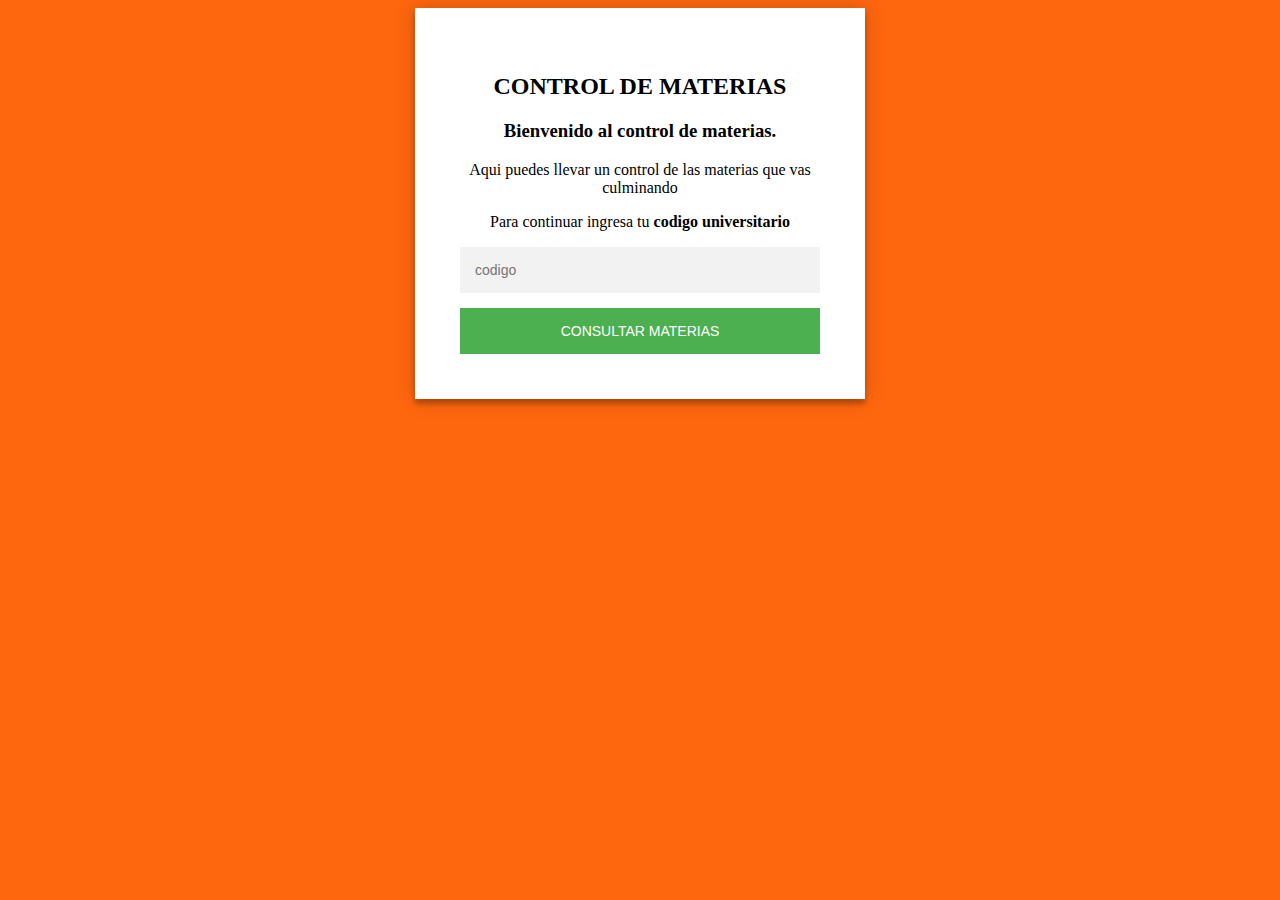
<file: index.html>
<!DOCTYPE html>
<html lang="en">
<head>
    <meta charset="UTF-8">
    <meta name="viewport" content="width=device-width, initial-scale=1.0">
    <meta http-equiv="X-UA-Compatible" content="ie=edge">
    <script src="https://ajax.googleapis.com/ajax/libs/jquery/2.1.4/jquery.min.js"></script>
    <link href="https://fonts.googleapis.com/icon?family=Material+Icons" rel="stylesheet">
    <script src="js/organizaMaterias.js"></script>
    <link rel="stylesheet" href="css/style.css">
    <title>Parcial 1</title>
    
    <div class="info_centrado">
        <h2>CONTROL DE MATERIAS</h2>
        
        <h3>Bienvenido al control de materias.</h3>
        
        <p>Aqui puedes llevar un control de las materias que vas culminando</p>
        <p>Para continuar ingresa tu <b>codigo universitario</b></p>
        <input type="text" placeholder="codigo" name="codigo" id="codigo">
        <button id="btn_consultar" type="submit">Consultar Materias</button>
        <button id="btn_nuevaBusqueda" type="submit">Nueva Busqueda</button>
        <div class="estCodigo">
            <p>Su codigo es: <span class="txt_codigo" id="txtCodigo"></span></p>
        </div>

        <div class="guia">
                <h2>Estados de la Materia</h2>
                <div class="color-green">SIN TERMINAR</div>
                <div class="color-gray">TERMINADA</div>
                <p>presiona sobre cada materia para cambiar su estado</p>
            </div>
    </div>
    
    
    <div id="info_data">
        <div id="semestre_1" class="semestres">
            <h3>Semestre 1</h3>
            <div id="aclonar" class="materias">
                <p id="materia">Calculo I</p>
                <p id="creditos">Creditos</p>
                <img class="star_aclonar" src="img/star.png" alt="star">
            </div>
        </div>
        <div id="semestre_2" class="semestres">
            <h3>Semestre 2</h3>
        </div>
        <div id="semestre_3" class="semestres">
            <h3>Semestre 3</h3>
        </div>
        <div id="semestre_4" class="semestres">
            <h3>Semestre 4</h3>
        </div>
        <div id="semestre_5" class="semestres">
            <h3>Semestre 5</h3>
        </div>
        <div id="semestre_6" class="semestres">
            <h3>Semestre 6</h3>
        </div>
    </div>
</head>
<body>    
</body>
</html>
</file>
<file: css/style.css>
body{
    background: rgb(255,103,15);
    background: -moz-linear-gradient(-45deg,  rgb(255,103,15) 0%, rgb(255,103,15) 100%);
    background: -webkit-linear-gradient(-45deg,  rgb(255,103,15) 0%,rgb(255,103,15) 100%);
    background: linear-gradient(135deg,  rgb(255,103,15) 0%,rgb(255,103,15) 100%);
    filter: progid:DXImageTransform.Microsoft.gradient( startColorstr='#ff670f', endColorstr='#ff670f',GradientType=1 );
    
}

.guia{
    position: relative;
    z-index: 1;
    background: #FFFFFF;
    max-width: 360px;
    margin: 0 auto 20px;
    padding: 15px 45px 15px 45px;
    text-align: center;
    box-shadow: 0 0 20px 0 rgba(0, 0, 0, 0.2), 0 5px 5px 0 rgba(0, 0, 0, 0.24);
}

.info_centrado {
    position: relative;
    z-index: 1;
    background: #FFFFFF;
    max-width: 360px;
    margin: 0 auto 20px;
    padding: 45px;
    text-align: center;
    box-shadow: 0 0 20px 0 rgba(0, 0, 0, 0.2), 0 5px 5px 0 rgba(0, 0, 0, 0.24);
}

.info_centrado #btn_nuevaBusqueda{
    font-family: "Roboto", sans-serif;
    text-transform: uppercase;
    outline: 0;
    background: rgb(78, 76, 175);
    width: 100%;
    border: 0;
    padding: 15px;
    color: #FFFFFF;
    font-size: 14px;
    -webkit-transition: all 0.3 ease;
    transition: all 0.3 ease;
    cursor: pointer;
}

.info_centrado input {
    font-family: "Roboto", sans-serif;
    outline: 0;
    background: #f2f2f2;
    width: 100%;
    border: 0;
    margin: 0 0 15px;
    padding: 15px;
    box-sizing: border-box;
    font-size: 14px;
}

.info_centrado #btn_consultar {
    font-family: "Roboto", sans-serif;
    text-transform: uppercase;
    outline: 0;
    background: #4CAF50;
    width: 100%;
    border: 0;
    padding: 15px;
    color: #FFFFFF;
    font-size: 14px;
    -webkit-transition: all 0.3 ease;
    transition: all 0.3 ease;
    cursor: pointer;
}

.info_centrado button:hover,.info_centrado button:active,.info_centrado button:focus {
    background: #43A047;
}

.semestres{
    width: 400px;
    height: auto;
    padding: 10px;
    background-color: white;
    position: relative;
    text-align: center;
    margin: 0 auto 20px;
}

h2, h3, p, img{
    color: black;
    text-align: center; 
}

img{
    position: relative;
    top: 4px;
}

.semestres .materias{
    width: 320px;
    height: auto;
    padding: 10px;
    background-color: #43A047;
    border-radius: 5px;
    display: inline-block;
    margin-top: 10px;
    cursor: pointer;
}

.materias p{
    color: white;
    display: inline;
    margin: 10px;
}

.estCodigo p, span{
    color: black;
    font-weight: bold;
    text-align: center; 
    font-size: 20pt;
}




.guia .color-green{
    font-family: "Roboto", sans-serif;
    text-transform: uppercase;
    outline: 0;
    background: #4CAF50;
    width: 50%;
    padding: 15px;
    color: #FFFFFF;
    font-size: 14px;
    -webkit-transition: all 0.3 ease;
    transition: all 0.3 ease;
    margin-bottom: 10px; 
}

.guia div{
    margin: 0 auto;
    padding: 10px;
    position: relative;
}

.guia p{
   font-weight: bold; 
}

.guia .color-gray{
    font-family: "Roboto", sans-serif;
    text-transform: uppercase;
    outline: 0;
    background: gray;
    width: 50%;
    border: 0;
    padding: 15px;
    color: #FFFFFF;
    font-size: 14px;
    -webkit-transition: all 0.3 ease;
    transition: all 0.3 ease;

}
</file>
